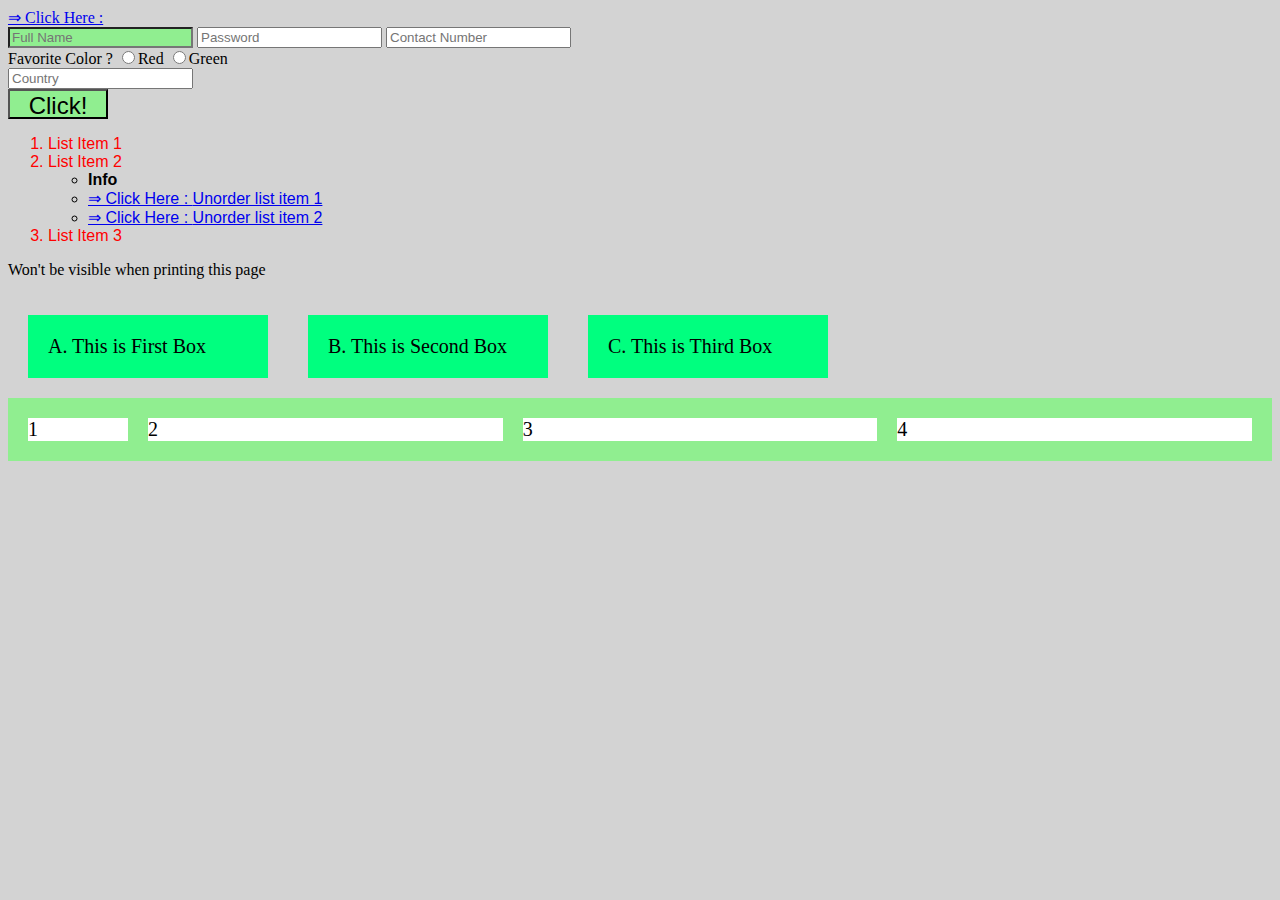
<file: index.html>
<!DOCTYPE html>
<!DOCTYPE html>
<html>
<head>
	<title>Test</title>
	
	<meta name="viewport" content="width=device-width, initial-scale=1.0">
	<style>
		.container{
			display: flex;
			flex-wrap: wrap;

		}
		.container > div{
			background-color: springgreen;
			font-size: 20px;
			margin: 20px;
			padding: 20px;
			width: 200px;
		}

		.grid{
		background-color: lightgreen;
		display: grid;
		padding: 20px;
		grid-column-gap:20px;
		grid-row-gap:10px;
		grid-template-columns: 100px auto auto auto;		
		}

		.grid-item{
			background-color: white;
			font-size: 20px;
		}

		@media (min-width: 750px){
			body{
				background-color: lightgray;
			}
			input[type=text]
			{
				background-color: lightgreen;
			}
		}			
		@media (max-width: 749px){
			body{
				background-color: lightgreen;
			}
			input[type=text]
			{
				background-color: darkgray
			}
		}
		
		ol > li{
			color: red;
		}
		
		button{
			width: 100px;height: 30px;font-size: 24px;background-color: lightgreen;
		}
		button:hover{
			background-color: springgreen;
		}
		a::before{
			content: "\21d2  Click Here : ";
		}
		#Info{
			font-weight: bold;
		}
		.Item{
			font-family: Arial;
		}
		.screen-only{
			@media print{
				.screen-only{
					display: none; 
				}
			}
		}
	</style>
</head>
<body>
	<a href="hello.html"></a>
	<div>
		<input type="text" name="name" placeholder="Full Name">
		<input type="password" name="password" placeholder="Password">
		<input type="number" name="number" placeholder="Contact Number">
	</div>	
	<div>
		Favorite Color ?
		<input type="radio" name="color" value="red">Red
		<input type="radio" name="color" value="green">Green
	</div>
	<div>
		<input list="countries" name="country" placeholder="Country">
		<datalist id="countries">
			<option value="India">
		    <option value="Australia">
		</datalist>
	</div>
	<div>
		<button>Click!</button>
	</div>
	<div>
		<ol>
			<li class="Item">List Item 1</li>
			<li class="Item">List Item 2</li>
			<ul>
				<li id="Info" class="Item">Info</li>
				<li class="Item"><a href="#">Unorder list item 1</a></li>
				<li class="Item"><a href="#">Unorder list item 2</a></li>
			</ul>
			<li class="Item">List Item 3</li>
		</ol>
	</div>
	<div>
		<p class="screen-only">Won't be visible when printing this page</p>
	</div>

	<div class="container">
		<div>A. This is First Box</div>
		<div>B. This is Second Box</div>
		<div>C. This is Third Box</div>
	</div>
	<div class="grid">
		<div class="grid-item">1</div>
		<div class="grid-item">2</div>
		<div class="grid-item">3</div>
		<div class="grid-item">4</div>
	</div>
</body>
</html>
</file>
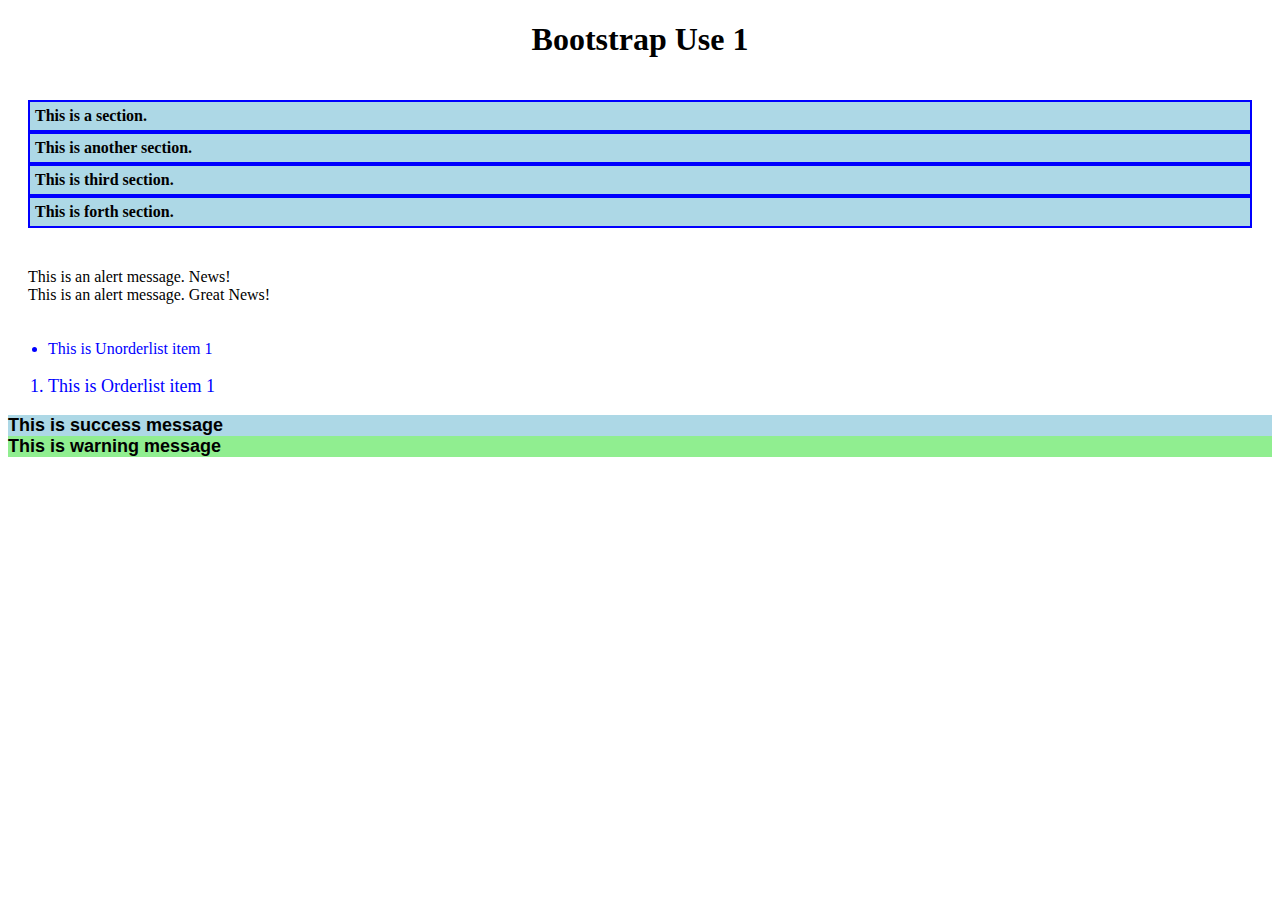
<file: bootstrap.html>
<!DOCTYPE html>
<html>
<head>
	<title>Bootstrap</title>
	<link rel="stylesheet" href="https://stackpath.bootstrapcdn.com/bootstrap/4.5.0/css/bootstrap.min.css" integrity="sha384-9aIt2nRpC12Uk9gS9baDl411NQApFmC26EwAOH8WgZl5MYYxFfc+NcPb1dKGj7Sk" crossorigin="anonymous">
	<link rel="stylesheet" href="variables.css">
	<style>
		h1{
			text-align: center;
		}
		.container{
			padding: 20px;
		}
		div>div>div{
			padding: 5px;
			background-color: lightblue;
			border: 2px solid blue;
			font-weight: bold;
		}
	</style>
</head>
<body>
	<h1>Bootstrap Use 1</h1>
	<div class="container">
		<div class="row">
		    <div class="col-lg-3 col-sm-6">
		    	This is a section.
		    </div>
		    <div class="col-lg-3 col-sm-6">
		    	This is another section.
		    </div>
		    <div class="col-lg-3 col-sm-6">
		    	This is third section.
		    </div>
		    <div class="col-lg-3 col-sm-6">
		    	This is forth section.
		    </div>
	    </div>
	</div>
	<div class="container">
		<div class="alert alert-primary" role="alert">
         	This is an alert message. News!
        </div>
        <div class="alert alert-primary" role="alert">
        	This is an alert message. Great News! 
        </div>
	</div>
	<div>
		<ul>
			<li>This is Unorderlist item 1</li>
		</ul>
		<ol>
			<li>This is Orderlist item 1</li>
		</ol>
	</div>
	<div>
		<div class="success">This is success message</div>
		<div class="warning">This is warning message</div>
	</div>
</body>
</html>
</file>
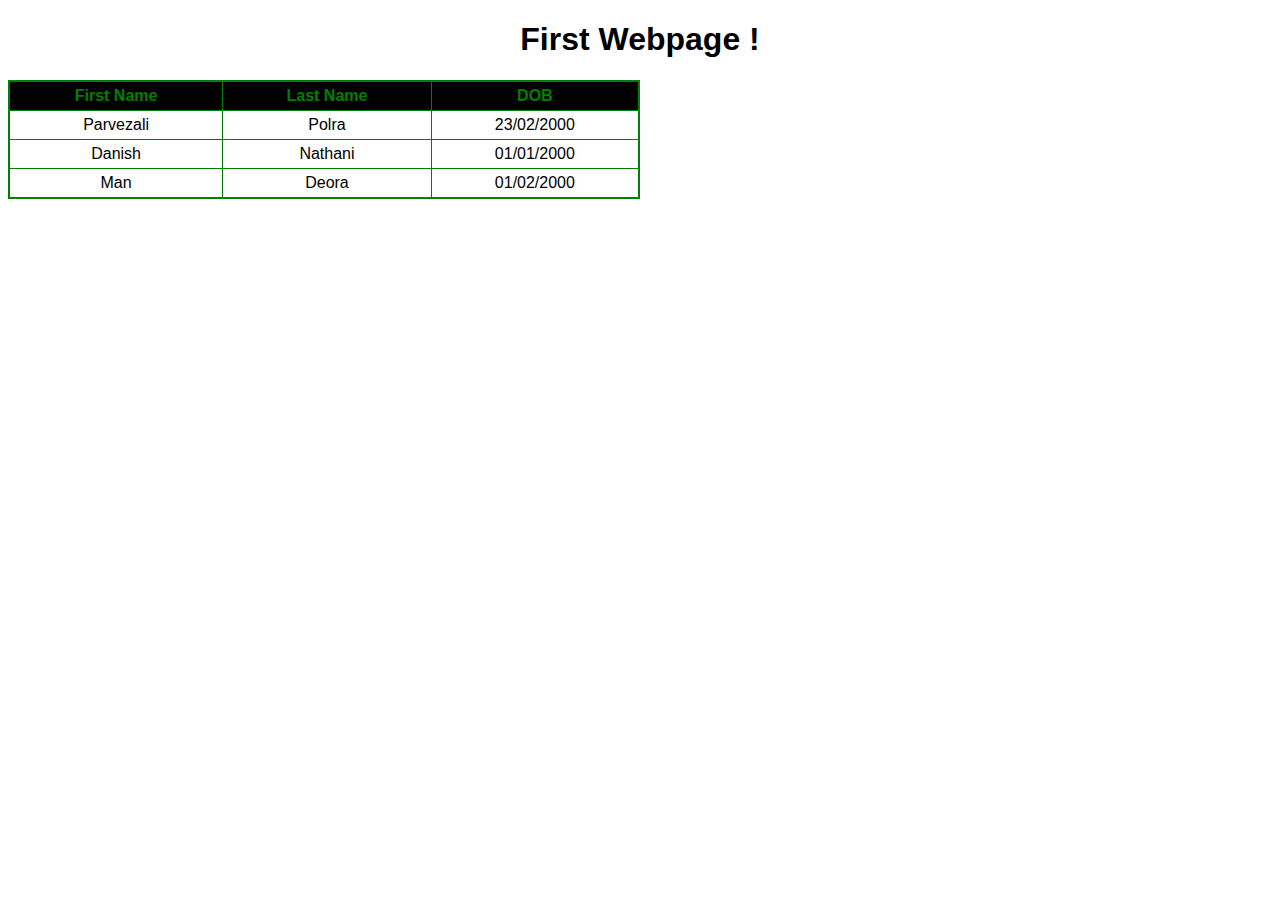
<file: hello.html>
<!DOCTYPE html>
	<html>
	<head>
		<title>My Webpage!</title>
		<link rel="stylesheet" href="styles.css">
	</head>
	<body>
		<h1>
		    First Webpage !
	    </h1>
	    <table>
	    	<tr>
	    		<th>First Name</th>
	    	    <th>Last Name</th>
	    	    <th>DOB</th>
	    	</tr>
	    	<tr>
	    		<td>Parvezali</td>
	    		<td>Polra</td>
	    		<td>23/02/2000</td>
	    	</tr>
	    	<tr>
	    		<td>Danish</td>
	    		<td>Nathani</td>
	    		<td>01/01/2000</td>
	    	</tr>
	    	<tr>
	    		<td>Man</td>
	    		<td>Deora</td>
	    		<td>01/02/2000</td>
	    	</tr>
	    </table>
	</body>
	</html>
</file>
<file: variables.css>
ul {
  color: blue;
}

ol {
  color: blue;
  font-size: 18px;
}

.success, .warning {
  font-family: Arial;
  font-size: 18px;
  font-weight: bold;
  color: black;
}

.warning {
  background-color: lightgreen;
}

.success {
  background-color: lightblue;
}

/*# sourceMappingURL=variables.css.map */
</file>
<file: styles.css>
h1 {
	color: black;
	font-family: Arial;
	text-align: center;
}
table {
	text-align: center;
	border: 2px solid green;
	border-collapse: collapse;
	width: 50%;
	font-family: Arial;
}
th {
	background-color: black;
	color:green;
}
th,td {
	border: 1px solid green;
	padding: 5px;
}
</file>
